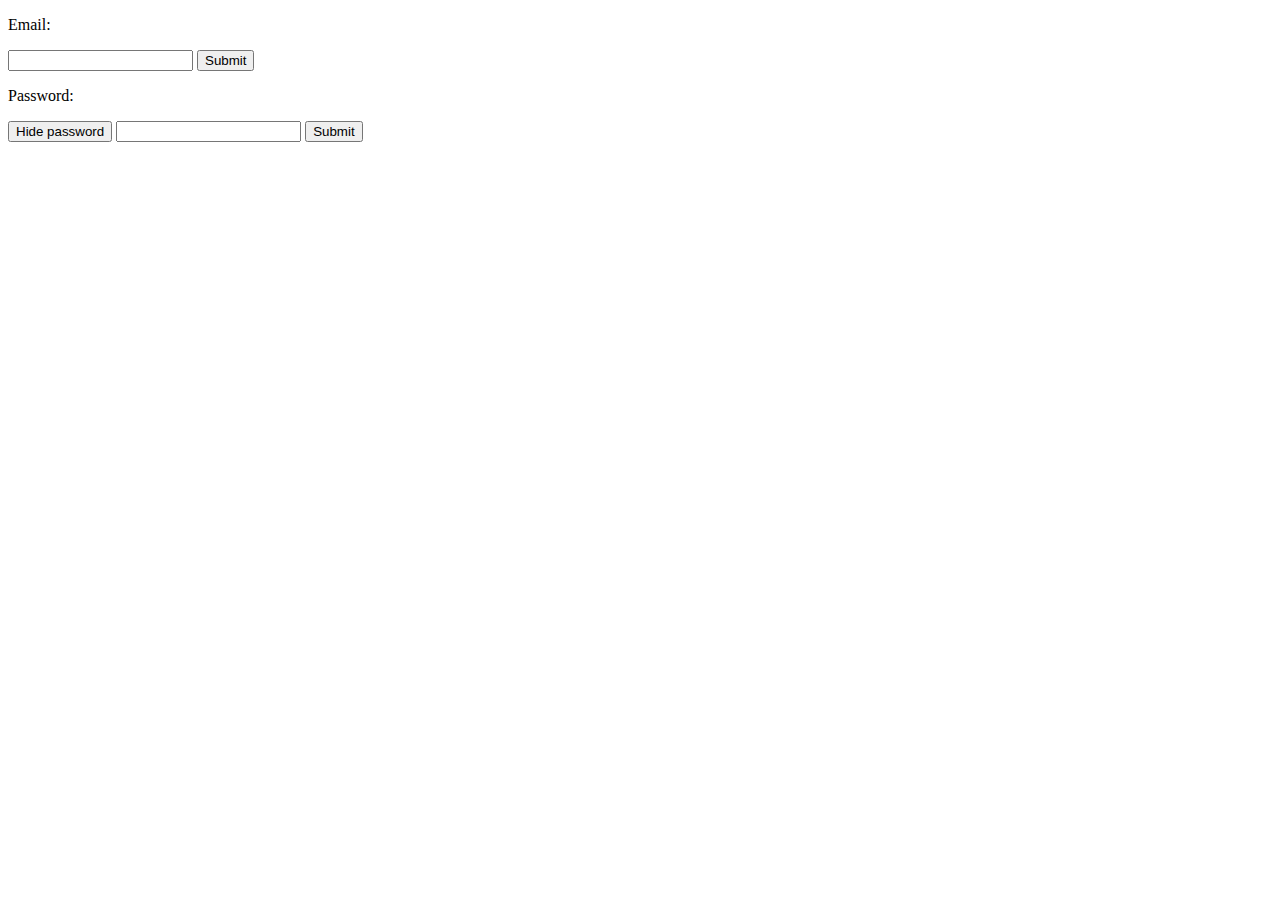
<file: index.html>
<!DOCTYPE html>
<html lang="en">
  <head>
    <meta charset="UTF-8" />
    <meta name="viewport" content="width=device-width, initial-scale=1.0" />
    <title>Document</title>
  </head>
  <body>
    <p>Email:</p>
    <input type="text" name="email" id="email" />
    <button onclick="emailChecker()">Submit</button>
    <p id="validEmail"></p>
    <p>Password:</p>
    <button>Hide password</button>
    <input type="text" name="password" id="password" onchange="passwordChecker()" />
    <button onclick="passwordChecker()">Submit</button>
    <p id="validPass"></p>
    <p id="passReq"></p>
    <script src="pass.js"></script>
  </body>
</html>
</file>
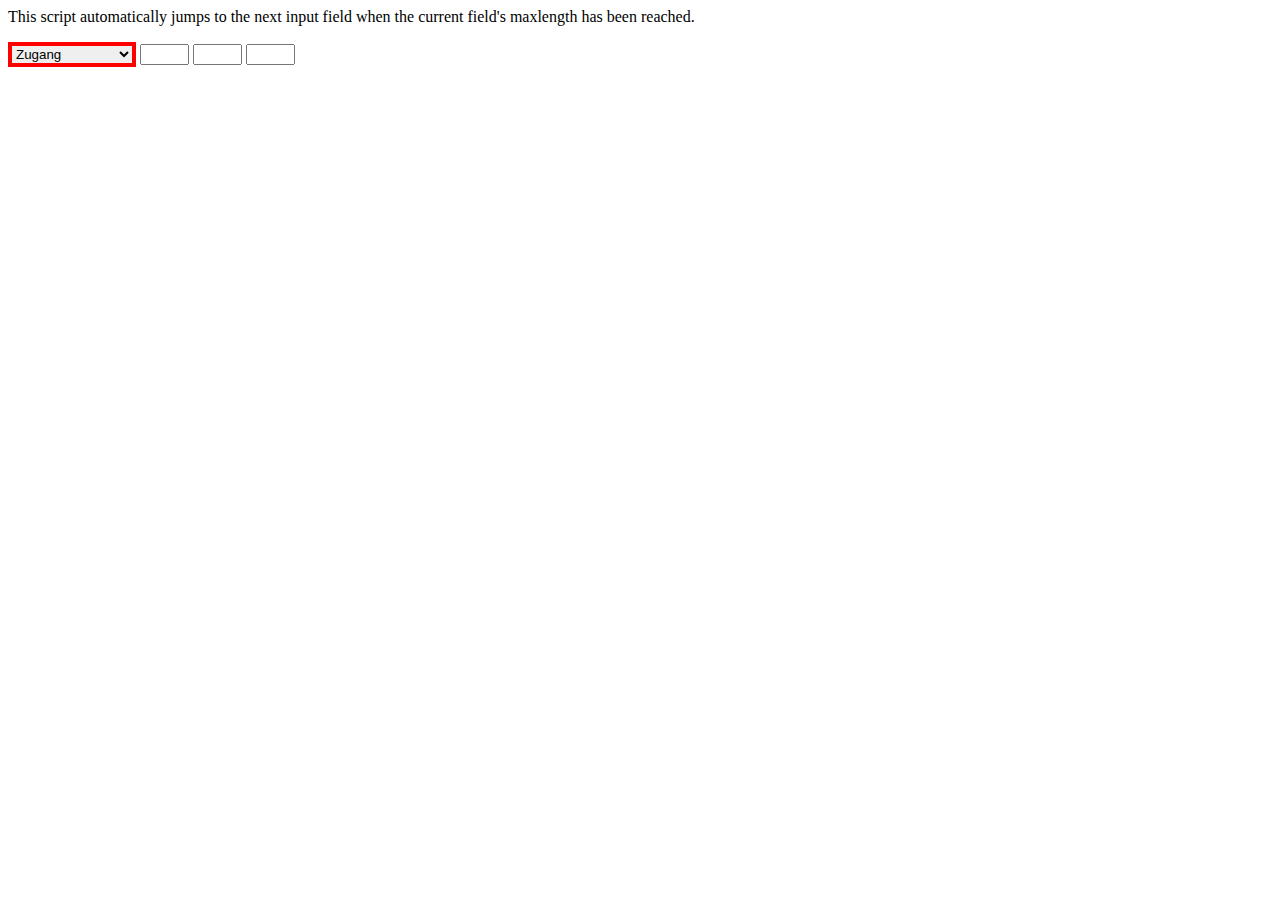
<file: product/index.html>
<html>
    <head>
    <script type="text/javascript">
    function jump(elmnt,content)
    {
    document.addEventListener('keydown ', function(event) {

    if (event.key == 13)
        {

        next=elmnt.tabIndex+1;
        document.jumpForm.elements[next].focus()
        }

    });
    }
    </script>
    </head>
    <body>
    <p>This script automatically jumps to the next input field when the current field's maxlength has been reached.</p>
    <form name="jumpForm">
    <select style = "border: 4px solid red;" name = "typ" tabindex="0" onkeydown="jump(this,this.value)">
                            <option value = "+">Zugang</option>
                            <option value = "-">Abgang</option>
                            <option value = "b">Bruchware</option>
                            <option value = "x">Lagerort löschen</option>
                        </select>
    <input size="3"  tabindex="1" onkeydown="jump(this,this.value)">
    <input size="3" tabindex="2" onkeydown="jump(this,this.value)">
    <input size="3" tabindex="3" onkeydown="jump(this,this.value)">
    </form>
    </body>
    </html>
</file>
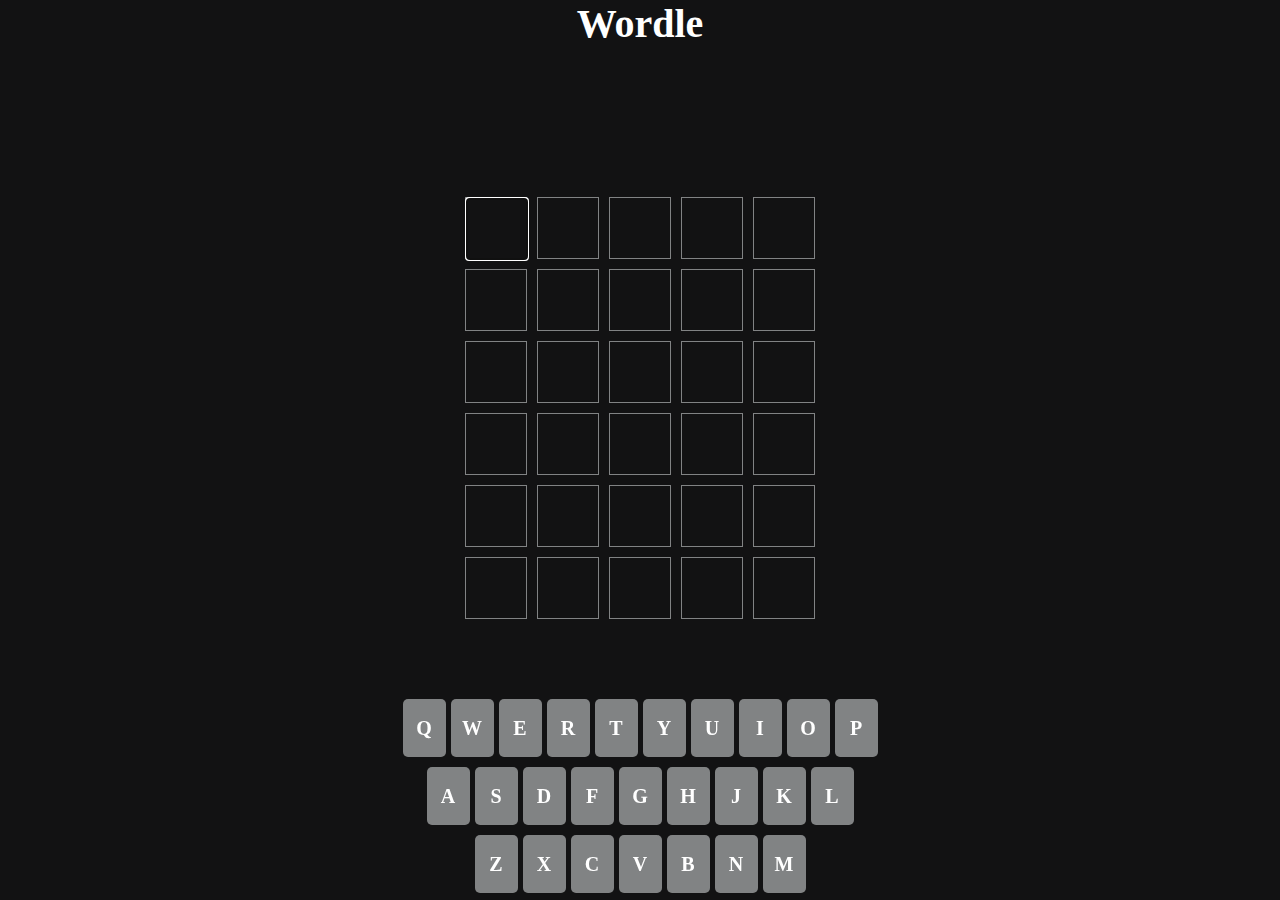
<file: wordle/index.html>
<!DOCTYPE html>
<html lang="en">
  <head>
    <meta charset="UTF-8" />
    <meta name="viewport" content="width=device-width, initial-scale=1.0" />
    <title>Wordle Clone</title>
    <link rel="stylesheet" href="./style.css" />
  </head>
  <body onload="focusOn()">
    <header>Wordle</header>
    <div class="container flex">
      <div class="popup" id="correct">
        <p>✅You have guessed the word!</p>
      </div>
      <div class="popup" id="wrong">
        <p>❌You did not guess the word!</p>
      </div>
      <div class="row" id="attemptOne">
        <div class="box">
          <input
            type="text"
            class="box a1"
            id="1"
            maxlength="1"
            onkeyup="jump('2')"
          />
        </div>
        <div class="box">
          <input
            type="text"
            class="box a1 aa"
            id="2"
            maxlength="1"
            onkeyup="jump( '3')"
          />
        </div>
        <div class="box">
          <input
            type="text"
            class="box a1 aa"
            id="3"
            maxlength="1"
            onkeyup="jump( '4')"
          />
        </div>
        <div class="box">
          <input
            type="text"
            class="box a1 aa"
            id="4"
            maxlength="1"
            onkeyup="jump( '5')"
          />
        </div>
        <div class="box">
          <input
            type="text"
            class="box a1 aa"
            id="5"
            maxlength="1"
            onchange="checkFirstWord()"
            onkeyup="jump( '6')"
          />
        </div>
      </div>
      <div class="row" id="attemptTwo">
        <div class="box">
          <input
            type="text"
            class="box a2"
            id="6"
            maxlength="1"
            onkeyup="jump( '7')"
          />
        </div>
        <div class="box">
          <input
            type="text"
            class="box a2"
            id="7"
            maxlength="1"
            onkeyup="jump( '8')"
          />
        </div>
        <div class="box">
          <input
            type="text"
            class="box a2"
            id="8"
            maxlength="1"
            onkeyup="jump( '9')"
          />
        </div>
        <div class="box">
          <input
            type="text"
            class="box a2"
            id="9"
            maxlength="1"
            onkeyup="jump( '10')"
          />
        </div>
        <div class="box">
          <input
            type="text"
            class="box a2"
            id="10"
            maxlength="1"
            onchange="checkSecondWord()"
            onkeyup="jump( '11')"
          />
        </div>
      </div>
      <div class="row" id="attemptThree">
        <div class="box">
          <input
            type="text"
            class="box a3"
            id="11"
            maxlength="1"
            onkeyup="jump('12')"
          />
        </div>
        <div class="box">
          <input
            type="text"
            class="box a3"
            id="12"
            maxlength="1"
            onkeyup="jump( '13')"
          />
        </div>
        <div class="box">
          <input
            type="text"
            class="box a3"
            id="13"
            maxlength="1"
            onkeyup="jump( '14')"
          />
        </div>
        <div class="box">
          <input
            type="text"
            class="box a3"
            id="14"
            maxlength="1"
            onkeyup="jump( '15')"
          />
        </div>
        <div class="box">
          <input
            type="text"
            class="box a3"
            id="15"
            maxlength="1"
            onchange="checkThirdWord()"
            onkeyup="jump( '16')"
          />
        </div>
      </div>
      <div class="row" id="attemptFour">
        <div class="box">
          <input
            type="text"
            class="box a4"
            id="16"
            maxlength="1"
            onkeyup="jump( '17')"
          />
        </div>
        <div class="box">
          <input
            type="text"
            class="box a4"
            id="17"
            maxlength="1"
            onkeyup="jump( '18')"
          />
        </div>
        <div class="box">
          <input
            type="text"
            class="box a4"
            id="18"
            maxlength="1"
            onkeyup="jump( '19')"
          />
        </div>
        <div class="box">
          <input
            type="text"
            class="box a4"
            id="19"
            maxlength="1"
            onkeyup="jump( '20')"
          />
        </div>
        <div class="box">
          <input
            type="text"
            class="box a4"
            id="20"
            maxlength="1"
            onchange="checkFourthWord()"
            onkeyup="jump( '21')"
          />
        </div>
      </div>
      <div class="row" id="attemptFive">
        <div class="box">
          <input
            type="text"
            class="box a5"
            id="21"
            maxlength="1"
            onkeyup="jump( '22')"
          />
        </div>
        <div class="box">
          <input
            type="text"
            class="box a5"
            id="22"
            maxlength="1"
            onkeyup="jump( '23')"
          />
        </div>
        <div class="box">
          <input
            type="text"
            class="box a5"
            id="23"
            maxlength="1"
            onkeyup="jump( '24')"
          />
        </div>
        <div class="box">
          <input
            type="text"
            class="box a5"
            id="24"
            maxlength="1"
            onkeyup="jump( '25')"
          />
        </div>
        <div class="box">
          <input
            type="text"
            class="box a5"
            id="25"
            maxlength="1"
            onchange="checkFifthWord()"
            onkeyup="jump( '26')"
          />
        </div>
      </div>
      <div class="row" id="attemptSix">
        <div class="box">
          <input
            type="text"
            class="box a6"
            id="26"
            maxlength="1"
            onkeyup="jump( '27')"
          />
        </div>
        <div class="box">
          <input
            type="text"
            class="box a6"
            id="27"
            maxlength="1"
            onkeyup="jump( '28')"
          />
        </div>
        <div class="box">
          <input
            type="text"
            class="box a6"
            id="28"
            maxlength="1"
            onkeyup="jump( '29')"
          />
        </div>
        <div class="box">
          <input
            type="text"
            class="box a6"
            id="29"
            maxlength="1"
            onkeyup="jump( '30')"
          />
        </div>
        <div class="box">
          <input
            type="text"
            class="box a6"
            id="30"
            maxlength="1"
            onchange="checkSixthWord()"
          />
        </div>
      </div>
      <p id="testing"></p>
      <div class="keyboard flex">
        <div class="krow flex">
          <div class="letter" id="q" onclick="writeT('q')">q</div>
          <div class="letter" id="w" onclick="writeT('w')">w</div>
          <div class="letter" id="e" onclick="writeT('e')">e</div>
          <div class="letter" id="r" onclick="writeT('r')">r</div>
          <div class="letter" id="t" onclick="writeT('t')">t</div>
          <div class="letter" id="y" onclick="writeT('y')">y</div>
          <div class="letter" id="u" onclick="writeT('u')">u</div>
          <div class="letter" id="i" onclick="writeT('i')">i</div>
          <div class="letter" id="o" onclick="writeT('o')">o</div>
          <div class="letter" id="p" onclick="writeT('p')">p</div>
        </div>
        <div class="krow flex">
          <div class="letter" id="a" onclick="writeT('a')">a</div>
          <div class="letter" id="s" onclick="writeT('s')">s</div>
          <div class="letter" id="d" onclick="writeT('d')">d</div>
          <div class="letter" id="f" onclick="writeT('f')">f</div>
          <div class="letter" id="g" onclick="writeT('g')">g</div>
          <div class="letter" id="h" onclick="writeT('h')">h</div>
          <div class="letter" id="j" onclick="writeT('j')">j</div>
          <div class="letter" id="k" onclick="writeT('k')">k</div>
          <div class="letter" id="l" onclick="writeT('l')">l</div>
        </div>
        <div class="krow flex">
          <div class="letter" id="z" onclick="writeT('z')">z</div>
          <div class="letter" id="x" onclick="writeT('x')">x</div>
          <div class="letter" id="c" onclick="writeT('c')">c</div>
          <div class="letter" id="v" onclick="writeT('v')">v</div>
          <div class="letter" id="b" onclick="writeT('b')">b</div>
          <div class="letter" id="n" onclick="writeT('n')">n</div>
          <div class="letter" id="m" onclick="writeT('m')">m</div>
        </div>
      </div>
    </div>
    <script src="./script.js"></script>
  </body>
</html>
</file>
<file: wordle/style.css>
* {
  box-sizing: border-box;
  padding: 0;
  margin: 0;
}
body {
  background-color: #121213;
}
header {
  color: #fff;
  font-size: 40px;
  font-weight: 700;
  text-align: center;
  padding-bottom: 150px;
}
p{
  color: #fff;
}
.container {
  max-width: 1024px;
  margin: 0 auto;
  flex-direction: column;
}
.flex{
  display: flex;
  align-items: center;
  justify-content: center;

}
.row {
  display: flex;
  gap: 10px;
  padding-bottom: 10px;
}
.box {
  background-color: #121213;
  border: solid 1px #818384;
  height: 62px;
  width: 62px;
  color: #fff;
  text-align: center;
  font-size: 32px;
  font-weight: 700;
  text-transform: uppercase;
}
.aa ,.a2, .a3, .a4, .a5, .a6{
  display: none;
}
.popup{
  color: #fff;
  display: none;
  padding-bottom: 20px;
}
.letter{
  width: 43px;
  height: 58px;
  background-color: #818384;
  color: #fff;
  display: flex;
  align-items: center;
  justify-content: center;
  border-radius: 5px;
  text-transform: uppercase;
  font-weight: 600;
  font-size: 20px;
}
.keyboard{
  padding-top: 70px;
  flex-direction: column;
  gap: 10px;
}
.krow{
  gap:5px;
}
.letter:hover{
  cursor: pointer;
}
</file>
